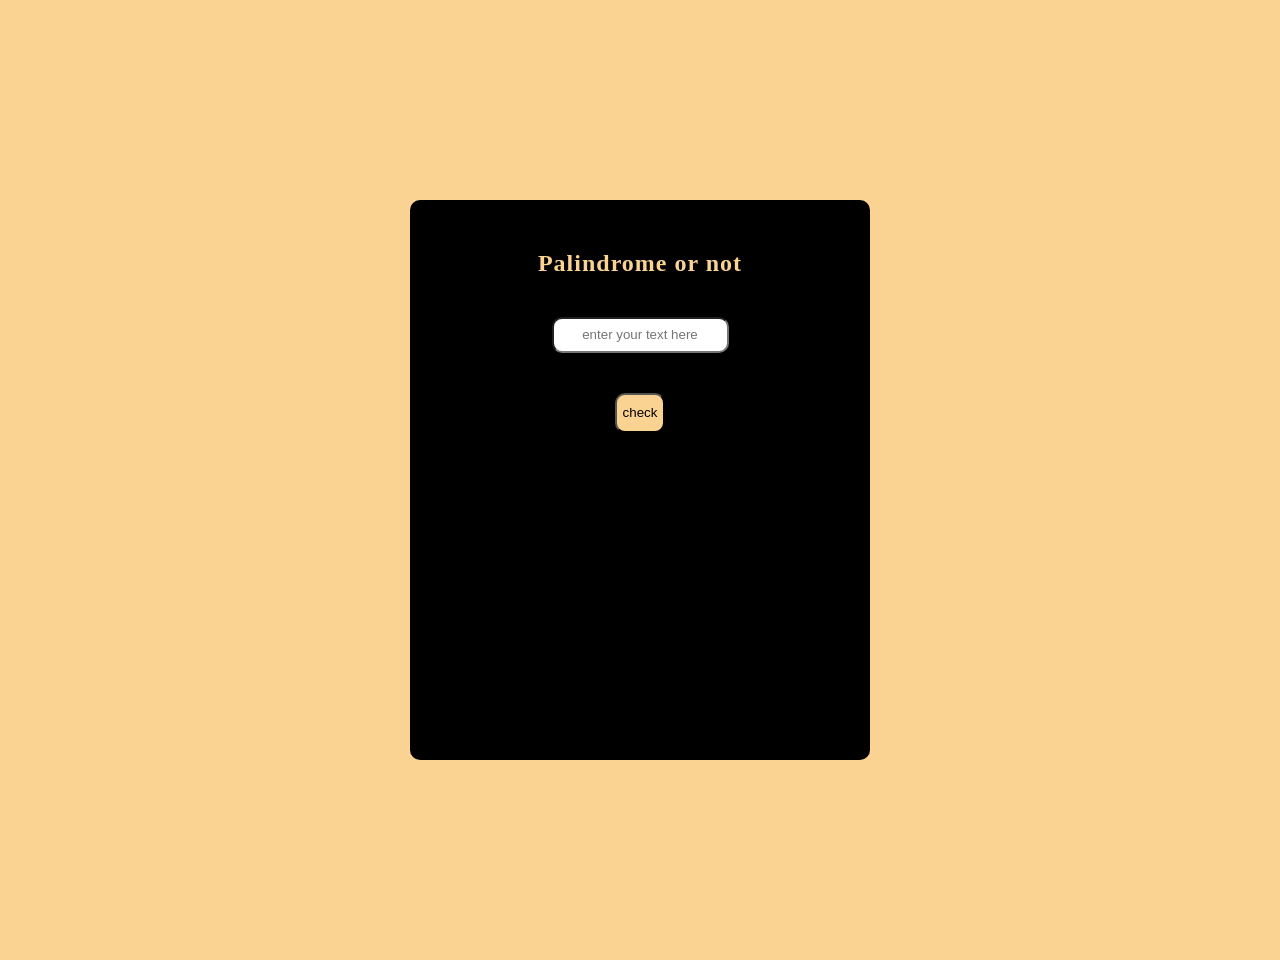
<file: index.html>
<!DOCTYPE html>
<html lang="en">
<head>
    <meta charset="UTF-8">
    <meta name="viewport" content="width=device-width, initial-scale=1.0">
    <link rel="stylesheet" href="style.css">
    <title>Document</title>
</head>
<body>
    <center>
        <div id="wrapper"> 
        <h2> Palindrome or not </h2>
          <div class="textbox">
            <input type="text" id="input" placeholder="enter your text here">
          </div>
          <div>
            <button id="button" onclick="convert()"> check </button>
          </div>
          <div id="result"> </div>
        </div>
       </center>
     <script src="./srcipt.js" ></script>
</body>
</html>
</file>
<file: style.css>
body{
    margin: 0px;
    background-color: rgb(250, 210, 145);
    font-family: Cambria, Cochin, Georgia, Times, 'Times New Roman', serif;
}

#wrapper{
    height: 500px;
    width: 400px;
    background-color: black;
    padding: 30px;
    border-radius: 10px;
    margin: 200px auto;
}
#wrapper h2{
    color:rgb(250, 210, 145);
    letter-spacing: 1px;
 }
.textbox{
  margin: 40px;
 }

 #input{
    border-radius: 10px;
    height: 30px;
    text-align: center;
 }

#button{
    background-color: rgb(250, 210, 145);
    height: 40px;
    border-radius: 10px;
}
#result{
    font-weight: 500px;
    font-size: 20px;
    color: blanchedalmond;
    margin: 25px;
}
 
#textarea{
    height: 250px;
    width: 250px;
    border-radius: 10px  
     
}
</file>
